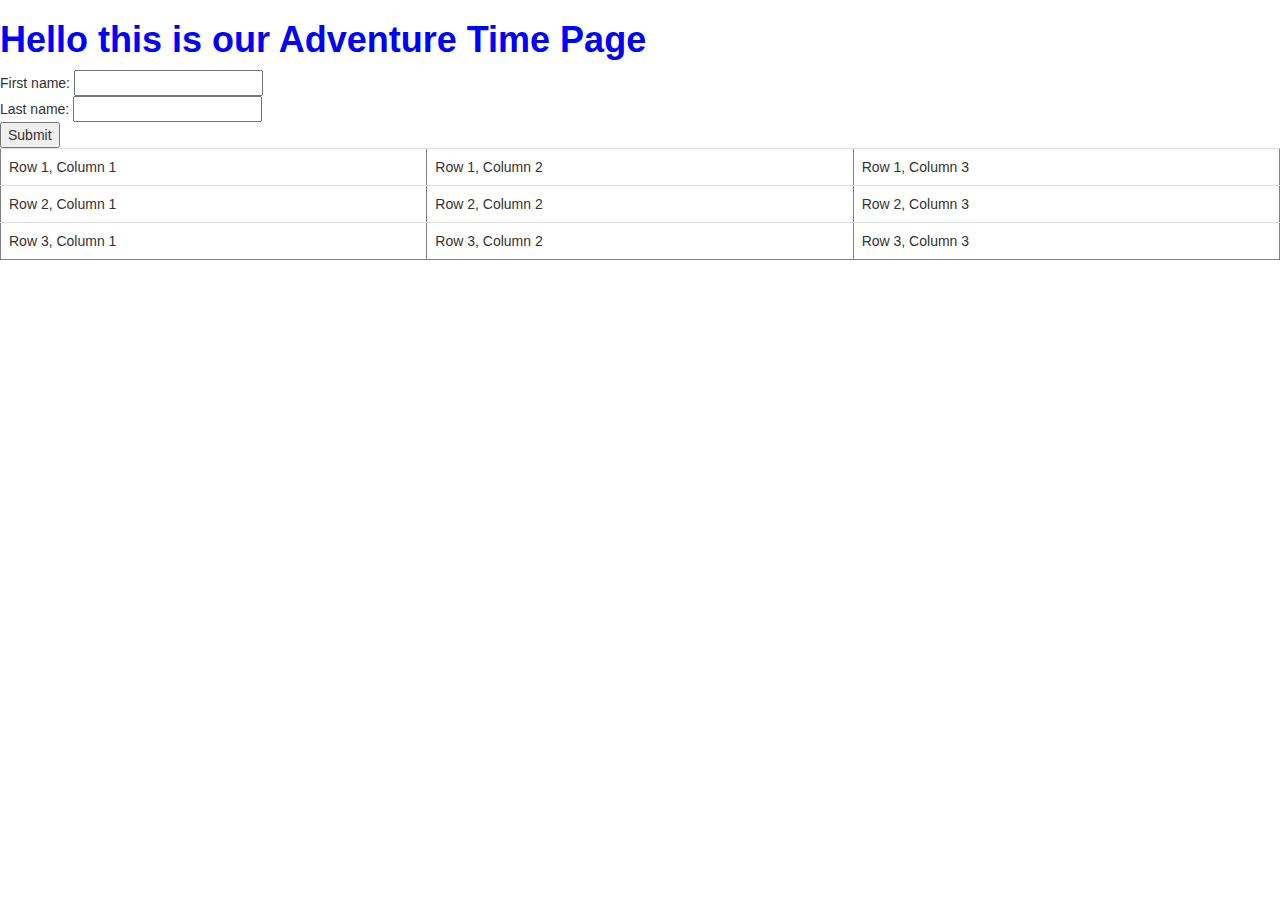
<file: index.html>
<!DOCTYPE html>

<title> Adventure Time</title>

<html>

<head>
<!-- Latest compiled and minified CSS -->
<link rel="stylesheet"        href="https://maxcdn.bootstrapcdn.com/bootstrap/3.3.5/css/bootstrap.min.css">
<link rel="stylesheet" href="main.css">
</head>
    
        <body>
<h1>Hello this is our Adventure Time Page</h1>    
<form action="demo_form.asp" method="get" id="form1">
  First name: <input type="text" name="fname"><br>
  Last name: <input type="text" name="lname"><br>
</form>

<button type="submit" form="form1" value="Submit">Submit</button> 
            
            <table class="table" border="1">
                <tr>
                    <td>Row 1, Column 1</td>
                    <td>Row 1, Column 2</td>
                    <td>Row 1, Column 3</td>
                </tr>
                <tr>
                    <td>Row 2, Column 1</td>
                    <td>Row 2, Column 2</td>
                    <td>Row 2, Column 3</td>
                </tr>
                <tr>
                    <td>Row 3, Column 1</td>
                    <td>Row 3, Column 2</td>
                    <td>Row 3, Column 3</td>
                </tr>
            </table>
            

<!-- Latest compiled and minified JavaScript -->
<script src="https://maxcdn.bootstrapcdn.com/bootstrap/3.3.5/js/bootstrap.min.js"></script>
        </body>
</html>
</file>
<file: main.css>
h1 {
	font-weight: bold;
	color: blue;
}
.table {
    align-content: center;
}
</file>
